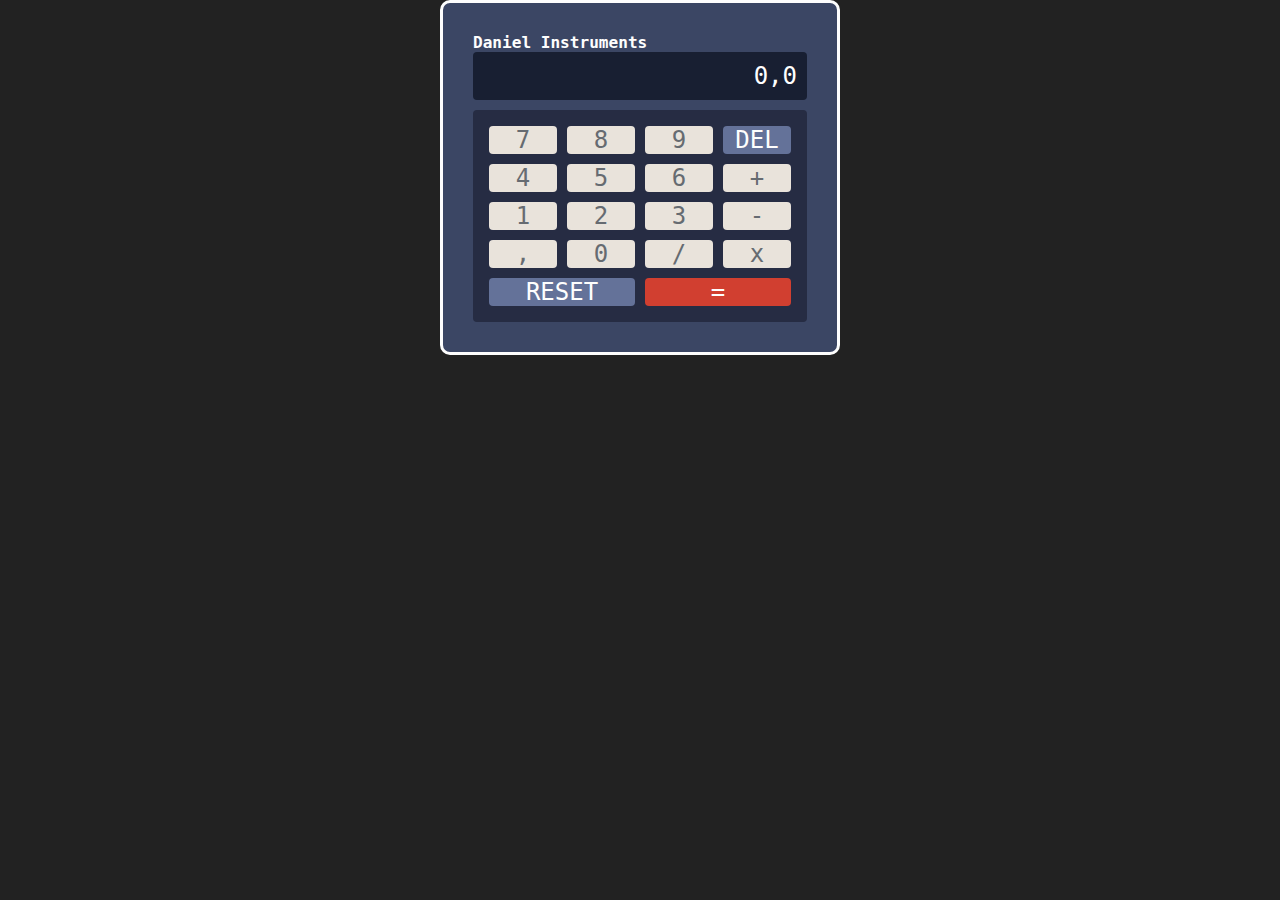
<file: html-calculator/jquery-ajax-version/index.html>
<!DOCTYPE html>
<html lang="en">
<head>
    <meta charset="UTF-8">
    <meta http-equiv="X-UA-Compatible" content="IE=edge">
    <meta name="viewport" content="width=device-width, initial-scale=1.0">
    <link rel="stylesheet" href="css/style_skyblue.css">
    <title>Daniel Instruments - Grid Calculator</title>
</head>
<body>
    <div class="container-calculator">
        <h6 id="brandName">Daniel Instruments</h6>
        <div id="resultdisplay">0,0</div>        
        <div id="container-buttons">
            <!-- Row 1 -->
            <div class="button numbutton" id="buttonSeven">7</div>
            <div class="button numbutton" id="buttonEight">8</div>
            <div class="button numbutton" id="buttonNine">9</div>
            <div class="button delbutton" id="buttonDel">DEL</div>
            <!-- Row 2 -->
            <div class="button numbutton" id="buttonFour">4</div>
            <div class="button numbutton" id="buttonFive">5</div>
            <div class="button numbutton" id="buttonSix">6</div>
            <div class="button operandbutton" id="buttonPlus">+</div>
            <!-- Row 3 -->
            <div class="button numbutton" id="buttonOne">1</div>
            <div class="button numbutton" id="buttonTwo">2</div>
            <div class="button numbutton" id="buttonThree">3</div>
            <div class="button operandbutton">-</div>
            <!-- Row 4 -->
            <div class="button numbutton" id="buttonDot">,</div>
            <div class="button numbutton" id="buttonZero">0</div>
            <div class="button operandbutton" id="buttonDivide">/</div>
            <div class="button operandbutton" id="buttonMultiply">x</div>
            <!-- Row 5 -->
            <div class="button delbutton" id="buttonReset">RESET</div>
            <div class="button" id="calculatebutton">=</div>
        </div>
    </div>
    <script src="lib/jquery/3.6.1/uncompressed/jquery-3.6.1.js"></script>
    <script type="text/javascript" src="js/js_file.js"></script>
    <script src="js/calcexecute.js"></script>    
</body>
</html>
</file>
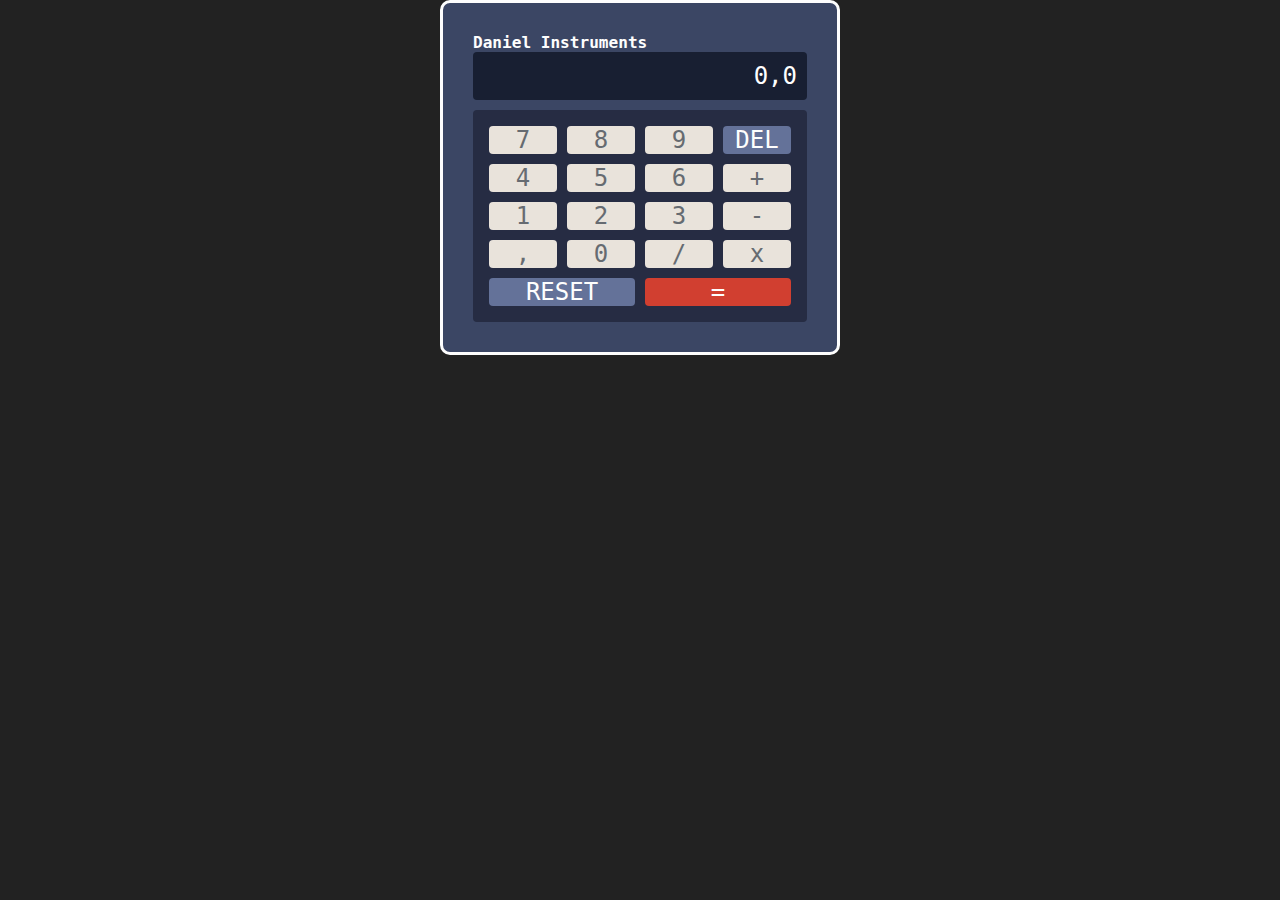
<file: html-calculator/vanilla-ajax-version/index.html>
<!DOCTYPE html>
<html lang="en">
<head>
    <meta charset="UTF-8">
    <meta http-equiv="X-UA-Compatible" content="IE=edge">
    <meta name="viewport" content="width=device-width, initial-scale=1.0">
    <link rel="stylesheet" href="css/style_skyblue.css">
    <title>Daniel Instruments - Grid Calculator</title>
</head>
<body>
    <div class="container-calculator">
        <h6 id="brandName">Daniel Instruments</h6>
        <div id="resultdisplay">0,0</div>        
        <div id="container-buttons">
            <!-- Row 1 -->
            <div class="button numbutton" id="buttonSeven">7</div>
            <div class="button numbutton" id="buttonEight">8</div>
            <div class="button numbutton" id="buttonNine">9</div>
            <div class="button delbutton" id="buttonDel">DEL</div>
            <!-- Row 2 -->
            <div class="button numbutton" id="buttonFour">4</div>
            <div class="button numbutton" id="buttonFive">5</div>
            <div class="button numbutton" id="buttonSix">6</div>
            <div class="button operandbutton" id="buttonPlus">+</div>
            <!-- Row 3 -->
            <div class="button numbutton" id="buttonOne">1</div>
            <div class="button numbutton" id="buttonTwo">2</div>
            <div class="button numbutton" id="buttonThree">3</div>
            <div class="button operandbutton">-</div>
            <!-- Row 4 -->
            <div class="button numbutton" id="buttonDot">,</div>
            <div class="button numbutton" id="buttonZero">0</div>
            <div class="button operandbutton" id="buttonDivide">/</div>
            <div class="button operandbutton" id="buttonMultiply">x</div>
            <!-- Row 5 -->
            <div class="button delbutton" id="buttonReset">RESET</div>
            <div class="button" id="calculatebutton">=</div>
        </div>
    </div>
    <script type="text/javascript" src="js/js_file.js"></script>
</body>
</html>
</file>
<file: html-calculator/jquery-ajax-version/css/style_skyblue.css>
:root {
    /* Color variables */
    
    /* For total app*/
	--background-color-app: #222222;    
    
    /* Color for calculator */
    
    /* Main background */
    --calc-background-color: #3B4664;

    /* Brand */
    --brand-text-color: #fefefe;
    
    /* Output display */
    --display-background-color: #181F32;
    --display-text-color: #fefefe;

    /* Bakground color for only buttons */
    --allbuttons-background-color: #262C43;

    /* Button colors Numerical */    
    --numpad-button-bakground-color: #E9E3DB;
    --numpad-button-text-color: #666B71;

    /* Button colors operands */    
    --operand-button-bakground-color: #E9E3DB;
    --operand-button-text-color: #666B71;

    /* Button(s) colors delete operations */ 
    --delete-button-bakground-color: #647299;
    --delete-button-text-color: #fefefe;

    /* Button color for calculate*/
    --calculate-button-bakground-color: #D13F30;
    --calculate-button-text-color: #fefefe;

    /* Prospect for removal */
    --color-white: #fefefe;    

    /* Hover colors */
    --hover-numpadAndOperand-button-color: #3210f3;
    --hover-deleteAndCalculate-button-color: Gold;
}


* {
    box-sizing: border-box;
    padding: 0;
    margin: 0;
}

body {
    font-family: monospace;
    font-size: 1.5rem; 

    background-color: var(--background-color-app);    
}

#resultdisplay {
    color: var(--display-text-color);
    background-color: var(--display-background-color);    
}

.container-calculator {
    background-color: var(--calc-background-color);

    padding: 30px;
    border: 3px solid var(--color-white);
    border-radius: 10px;

    /* Following 2 lines centers the page */
    width: 400px;
    margin: auto;

}

.numbutton {
    background-color: var( --numpad-button-bakground-color);
    color: var(--numpad-button-text-color);
}

.operandbutton {
    background-color: var( --operand-button-bakground-color);
    color: var(--operand-button-text-color);
}

.delbutton {
    background-color: var( --delete-button-bakground-color);
    color: var(--delete-button-text-color);
}

#calculatebutton {
    background-color: var(--calculate-button-bakground-color);
    color: var(--calculate-button-text-color);
}

#container-buttons {
    padding: 16px;
    margin-top: 10px;
    
    border-radius: 4px;
    background-color: var(--allbuttons-background-color);

    display: grid;
    grid-template-columns: repeat(4, 1fr);
    grid-template-rows: repeat(5, 1fr);
    gap: 10px;
}

.button {
    border-radius: 4px;
    text-align: center;
    /* 'Disables selection of 'button' */
    cursor: default;
}

.button:nth-of-type(17) {    
    grid-column: 1 / 3;
}

.button:last-of-type {        
    grid-column: 3 / 5;
}

#brandName {
    text-align: left;
    color: var(--brand-text-color);
}

#resultdisplay {
    padding: 10px;
    border-radius: 4px;
    text-align: right;
}

/* Interactive effects*/
.numbutton:hover, .operandbutton:hover {
    color: var(--hover-numpadAndOperand-button-color);
}

.delbutton:hover, #calculatebutton:hover {
    color: var(--hover-deleteAndCalculate-button-color);
}
</file>
<file: html-calculator/vanilla-ajax-version/css/style_skyblue.css>
:root {
    /* Color variables */
    
    /* For total app*/
	--background-color-app: #222222;    
    
    /* Color for calculator */
    
    /* Main background */
    --calc-background-color: #3B4664;

    /* Brand */
    --brand-text-color: #fefefe;
    
    /* Output display */
    --display-background-color: #181F32;
    --display-text-color: #fefefe;

    /* Bakground color for only buttons */
    --allbuttons-background-color: #262C43;

    /* Button colors Numerical */    
    --numpad-button-bakground-color: #E9E3DB;
    --numpad-button-text-color: #666B71;

    /* Button colors operands */    
    --operand-button-bakground-color: #E9E3DB;
    --operand-button-text-color: #666B71;

    /* Button(s) colors delete operations */ 
    --delete-button-bakground-color: #647299;
    --delete-button-text-color: #fefefe;

    /* Button color for calculate*/
    --calculate-button-bakground-color: #D13F30;
    --calculate-button-text-color: #fefefe;

    /* Prospect for removal */
    --color-white: #fefefe;    

    /* Hover colors */
    --hover-numpadAndOperand-button-color: #3210f3;
    --hover-deleteAndCalculate-button-color: Gold;
}


* {
    box-sizing: border-box;
    padding: 0;
    margin: 0;
}

body {
    font-family: monospace;
    font-size: 1.5rem; 

    background-color: var(--background-color-app);    
}

#resultdisplay {
    color: var(--display-text-color);
    background-color: var(--display-background-color);    
}

.container-calculator {
    background-color: var(--calc-background-color);

    padding: 30px;
    border: 3px solid var(--color-white);
    border-radius: 10px;

    /* Following 2 lines centers the page */
    width: 400px;
    margin: auto;

}

.numbutton {
    background-color: var( --numpad-button-bakground-color);
    color: var(--numpad-button-text-color);
}

.operandbutton {
    background-color: var( --operand-button-bakground-color);
    color: var(--operand-button-text-color);
}

.delbutton {
    background-color: var( --delete-button-bakground-color);
    color: var(--delete-button-text-color);
}

#calculatebutton {
    background-color: var(--calculate-button-bakground-color);
    color: var(--calculate-button-text-color);
}

#container-buttons {
    padding: 16px;
    margin-top: 10px;
    
    border-radius: 4px;
    background-color: var(--allbuttons-background-color);

    display: grid;
    grid-template-columns: repeat(4, 1fr);
    grid-template-rows: repeat(5, 1fr);
    gap: 10px;
}

.button {
    border-radius: 4px;
    text-align: center;
    /* 'Disables selection of 'button' */
    cursor: default;
}

.button:nth-of-type(17) {    
    grid-column: 1 / 3;
}

.button:last-of-type {        
    grid-column: 3 / 5;
}

#brandName {
    text-align: left;
    color: var(--brand-text-color);
}

#resultdisplay {
    padding: 10px;
    border-radius: 4px;
    text-align: right;
}

/* Interactive effects*/
.numbutton:hover, .operandbutton:hover {
    color: var(--hover-numpadAndOperand-button-color);
}

.delbutton:hover, #calculatebutton:hover {
    color: var(--hover-deleteAndCalculate-button-color);
}
</file>
